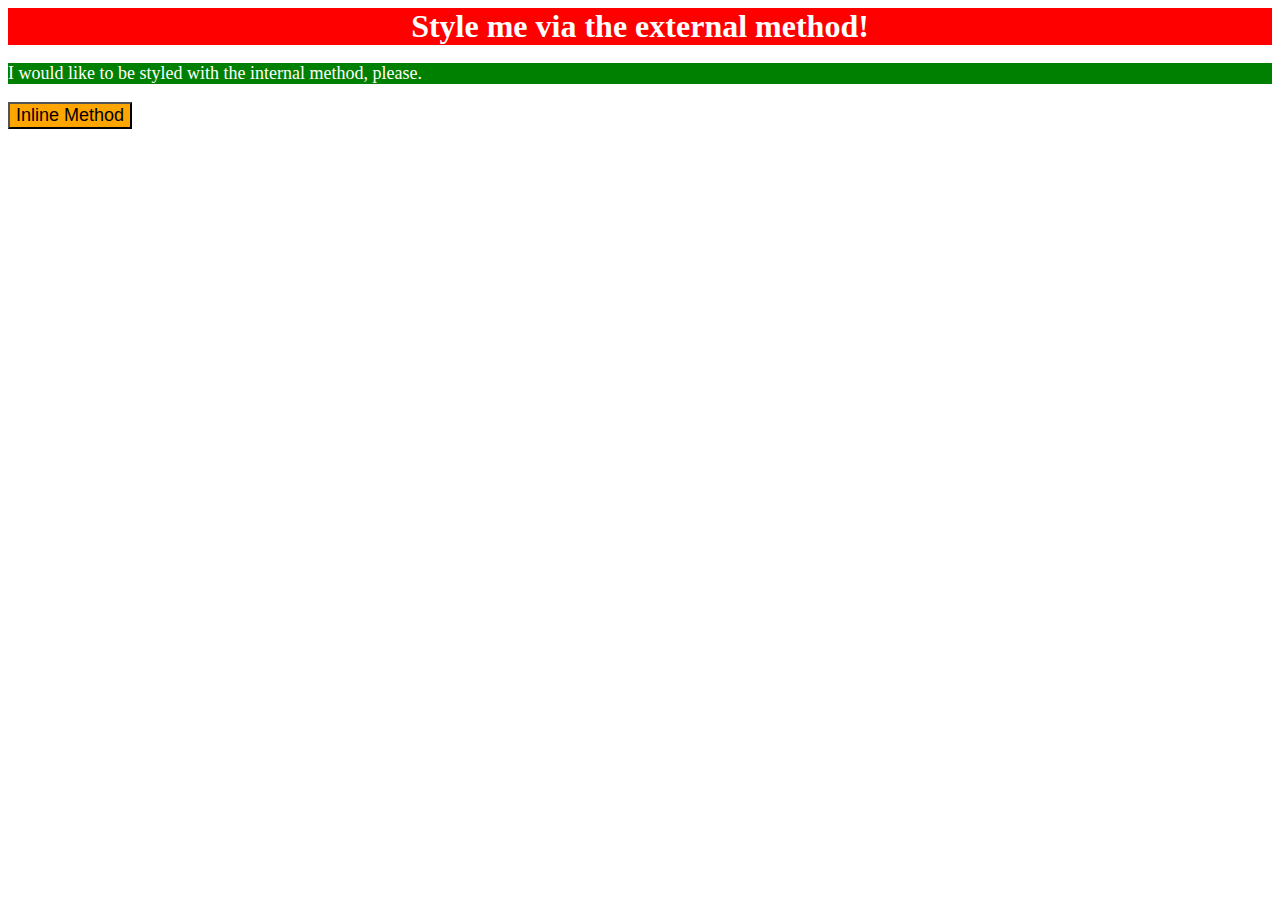
<file: foundations/01-css-methods/index.html>
<!DOCTYPE html>
<html lang="en">
  <head>
    <meta charset="UTF-8">
    <meta http-equiv="X-UA-Compatible" content="IE=edge">
    <meta name="viewport" content="width=device-width, initial-scale=1.0">
    <title>Methods for Adding CSS</title>
    <link rel="stylesheet" href="style.css" />
    <style>
      p {
        background-color: green;
        color: white;
        font-size: 18px;
      }
    </style>
  </head>
  <body>
    <div>Style me via the external method!</div>
    <p>I would like to be styled with the internal method, please.</p>
    <button style="background-color: orange; font-size: 18px">Inline Method</button>
  </body>
</html>
</file>
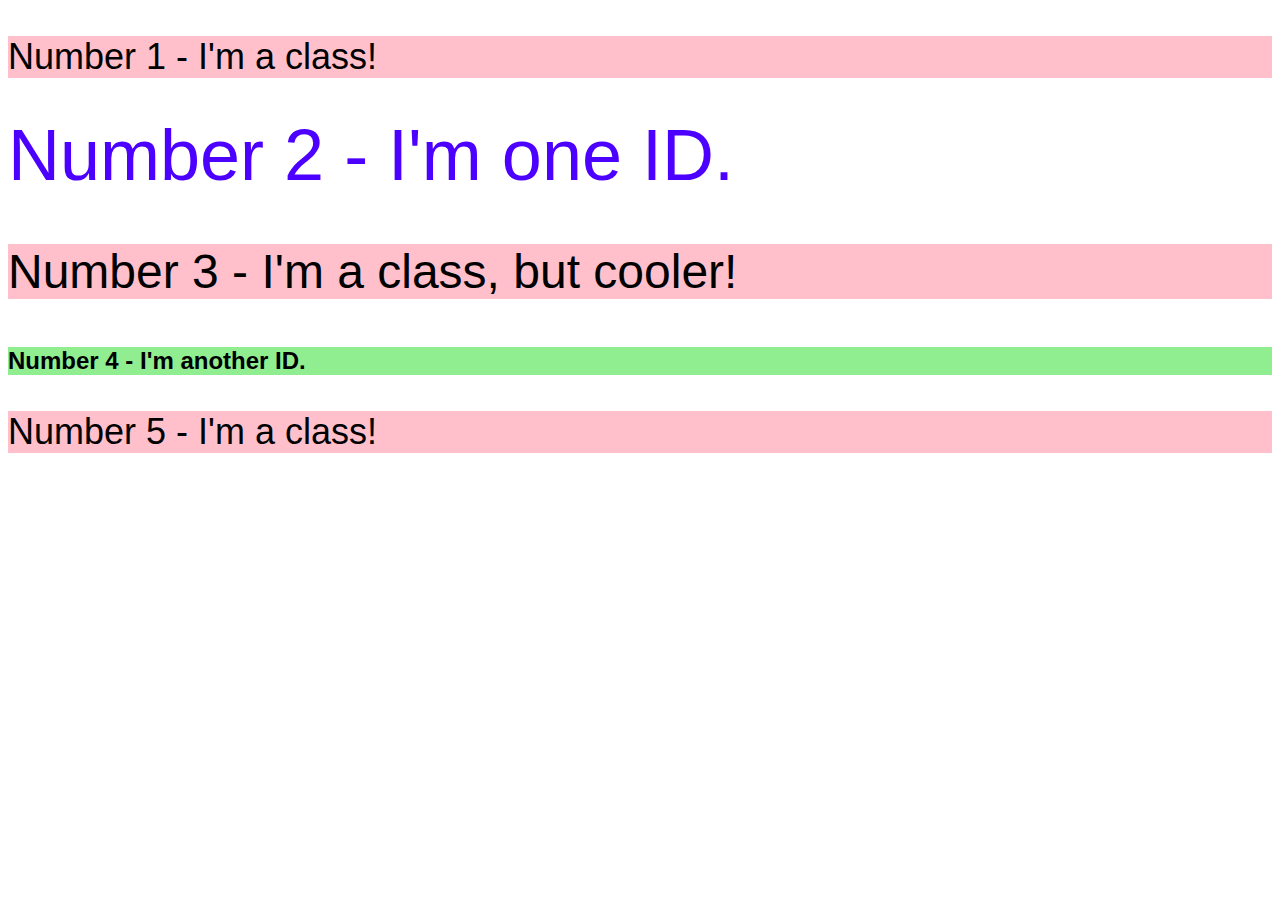
<file: foundations/02-class-id-selectors/index.html>
<!DOCTYPE html>
<html lang="en">
  <head>
    <meta charset="UTF-8">
    <meta http-equiv="X-UA-Compatible" content="IE=edge">
    <meta name="viewport" content="width=device-width, initial-scale=1.0">
    <title>Class and ID Selectors</title>
    <link rel="stylesheet" href="style.css">
  </head>
  <body>
    <p class="pinkclass">Number 1 - I'm a class!</p>
    <div id="bluenum">Number 2 - I'm one ID.</div>
    <p class="tutu pinkclass">Number 3 - I'm a class, but cooler!</p>
    <div id="number4">Number 4 - I'm another ID.</div>
    <p class="pinkclass">Number 5 - I'm a class!</p>
  </body>
</html>
</file>
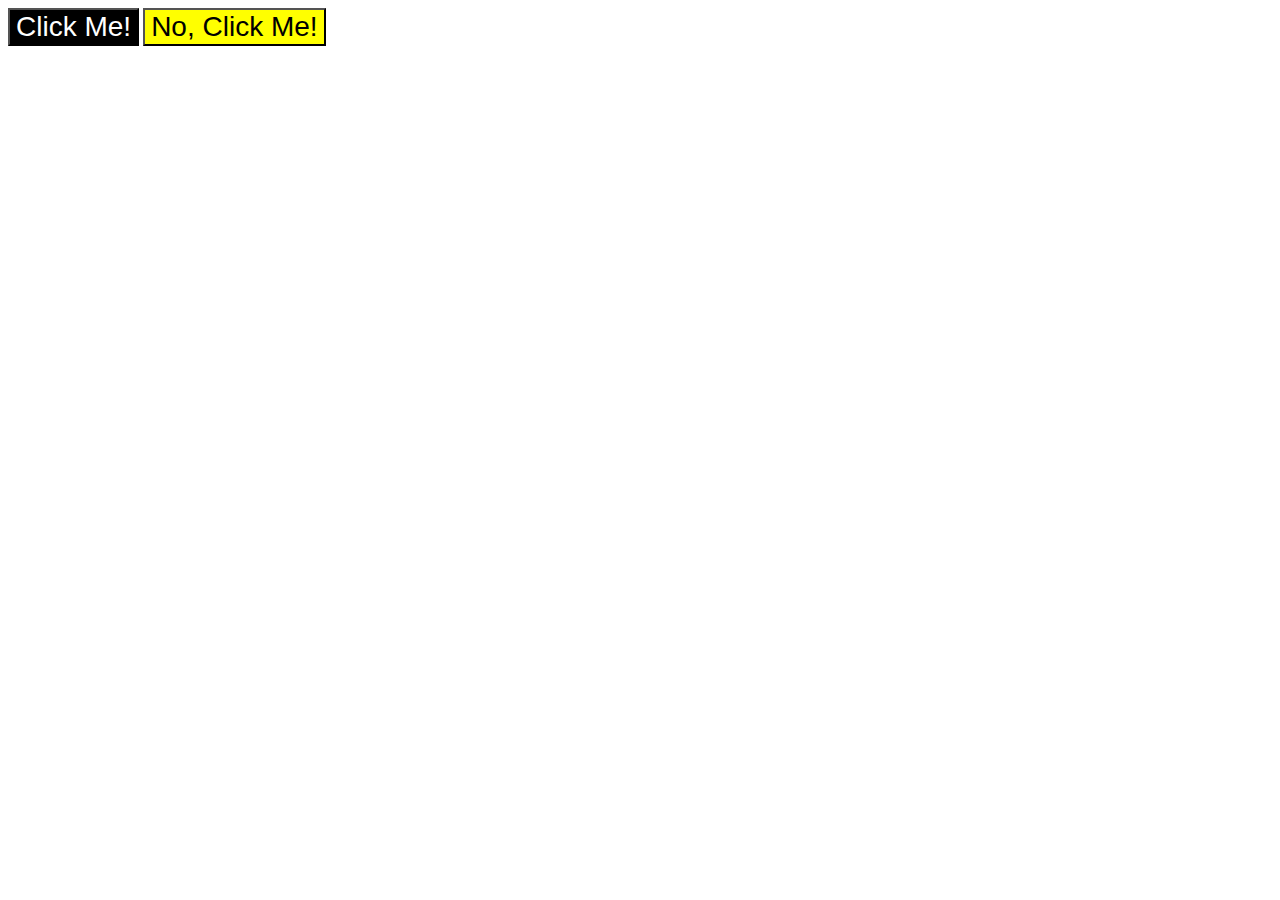
<file: foundations/03-grouping-selectors/index.html>
<!DOCTYPE html>
<html lang="en">
  <head>
    <meta charset="UTF-8">
    <meta http-equiv="X-UA-Compatible" content="IE=edge">
    <meta name="viewport" content="width=device-width, initial-scale=1.0">
    <title>Grouping Selectors</title>
    <link rel="stylesheet" href="style.css">
  </head>
  <body>
    <button class="first">Click Me!</button>
    <button class="second">No, Click Me!</button>
  </body>
</html>
</file>
<file: foundations/01-css-methods/style.css>
div {
    color: white;
    background-color: red;
    font-size: 32px;
    text-align: center;
    font-weight: bold;
}
</file>
<file: foundations/02-class-id-selectors/style.css>
.pinkclass {
    font-size: 36px;
    background-color: #FFC0CB;
 /*    font-family: Arial, Helvetica, sans-serif; */
}

.tutu {
    font-size: 48px;
}

#bluenum {
    font-size: 72px;
    color: rgb(76, 0, 255)
}

#number4 {
    /* a light green background, a font size of 24px, and bold */
    background-color: #90ee90;
    font-size: 24px;
    font-weight: bold;
}

* {
    font-family: Verdana, Geneva, Tahoma, sans-serif;
}
</file>
<file: foundations/03-grouping-selectors/style.css>
/* 
* **The first element**: a black background and white text
* **The second element**: a yellow background
* **Both elements**: a font size of 28px and a list of fonts
containing `Helvetica` and `Times New Roman`, with `sans-serif`
as a fallback 
*/

.first, .second {
   font-size: 28px;
   font-family: Helvetica, 'Times New Roman', sans-serif;
}

.first {
    background-color: #000000;
    color: #ffffff;
    
}

.second {
    background-color: #ffff00;
    
}
</file>
